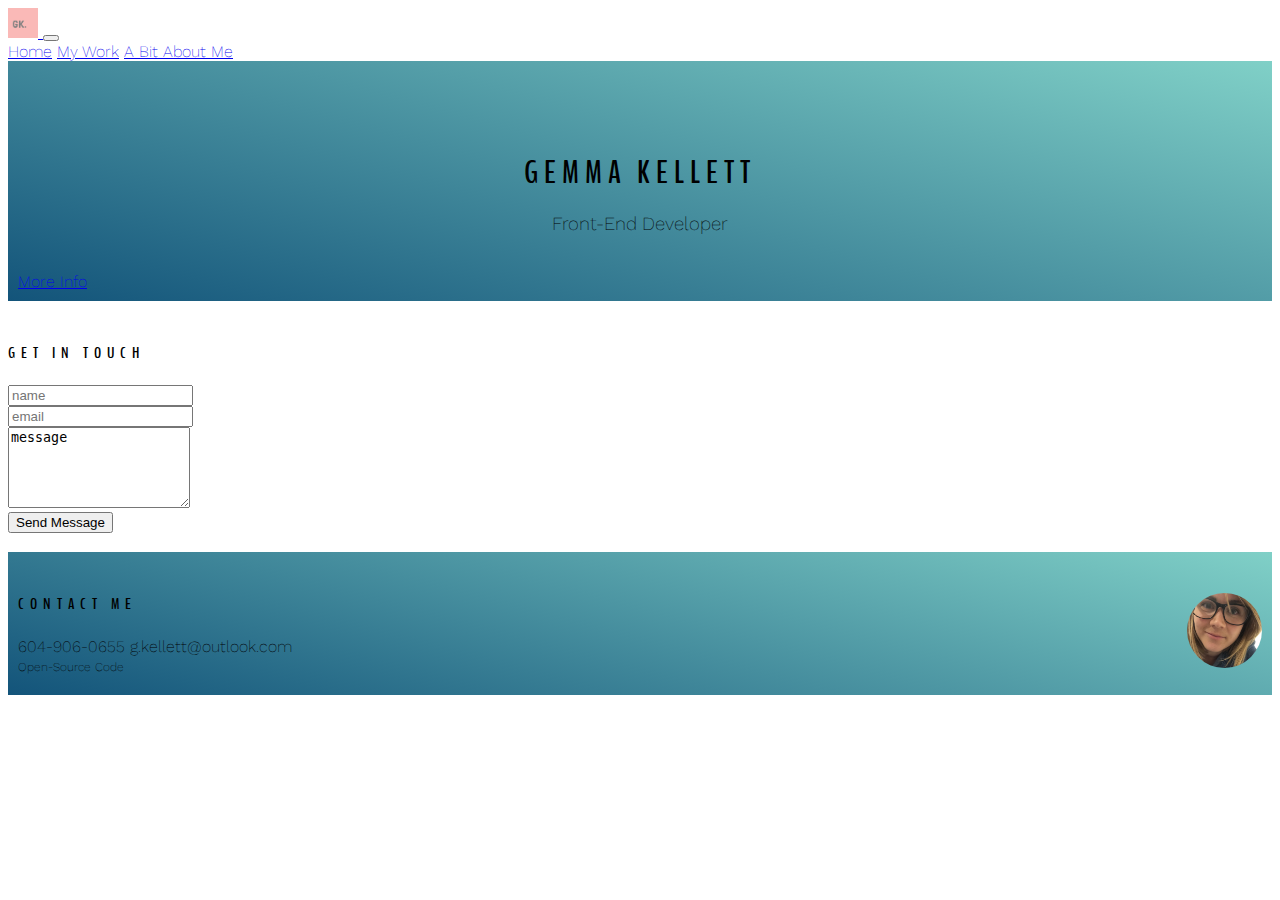
<file: contact.html>
<!DOCTYPE html>
<html lang="en">
  <head>
    <meta charset="UTF-8" />
    <meta http-equiv="X-UA-Compatible" content="IE=edge" />
    <meta name="viewport" content="width=device-width, initial-scale=1.0" />
    <title>My Work - Gemma Kellett</title>
    <link rel="stylesheet" href="src/style.css" />
    <link
      href="https://cdn.jsdelivr.net/npm/bootstrap@5.0.2/dist/css/bootstrap.min.css"
      rel="stylesheet"
      integrity="sha384-EVSTQN3/azprG1Anm3QDgpJLIm9Nao0Yz1ztcQTwFspd3yD65VohhpuuCOmLASjC"
      crossorigin="anonymous"
    />
    <link rel="preconnect" href="https://fonts.googleapis.com" />
    <link rel="preconnect" href="https://fonts.gstatic.com" crossorigin />
    <link
      href="https://fonts.googleapis.com/css2?family=BenchNine&family=Work+Sans:wght@200;400&display=swap"
      rel="stylesheet"
    />
    <script
      src="https://cdn.jsdelivr.net/npm/bootstrap@5.0.2/dist/js/bootstrap.bundle.min.js"
      integrity="sha384-MrcW6ZMFYlzcLA8Nl+NtUVF0sA7MsXsP1UyJoMp4YLEuNSfAP+JcXn/tWtIaxVXM"
      crossorigin="anonymous"
    ></script>
    <nav class="navbar fixed-top navbar-expand-lg navbar-light bg-light">
      <div class="container-fluid">
        <a class="navbar-brand" href="/">
          <img src="images/GK-logos.jpeg" alt="name logo" class="logo" />
        </a>
        <button
          class="navbar-toggler"
          type="button"
          data-bs-toggle="collapse"
          data-bs-target="#navbarNavAltMarkup"
          aria-controls="navbarNavAltMarkup"
          aria-expanded="false"
          aria-label="Toggle navigation"
        >
          <span class="navbar-toggler-icon"></span>
        </button>
        <div class="collapse navbar-collapse" id="navbarNavAltMarkup">
          <div class="navbar-nav">
            <a class="nav-link active" aria-current="page" href="/">Home</a>
            <a class="nav-link" href="/work.html">My Work</a>
            <a class="nav-link" href="/about.html">A Bit About Me</a>
          </div>
        </div>
      </div>
    </nav>
  </head>
  <body>
    <div class="hero">
      <div class="d-flex flex-row justify-content-evenly">

        <div class="d-flex flex-column">
          <h1>Gemma Kellett</h1>
          <h3>Front-End Developer</h3>
          <br />
          <a
            class="btn btn-outline-dark col-6 mx-auto"
            href="/about.html"
            role="button"
            >More Info</a
          >
        </div>
      </div>
    </div>
    <br />
<h4 class="text-center">Get in Touch</h4>
    <div class="container text-center">
      <div class="card p-5">
        <div class="row">
          <div class="col-md-12">
            <div class="row">
              <div class="col-md-6">
                <input type="text" placeholder="name" class="form-control" />
              </div>
              <div class="col-md-6">
                <input type="text" placeholder="email" class="form-control" />
              </div>
            </div>
            <div class="row mt-3">
              <div class="col-md-12">
                <textarea class="form-control textarea" rows="5">
message</textarea
                >
              </div>
            </div>
            <div class="send-button mt-4">
              <button class="btn btn-outline-dark col-4 mx-auto">
                Send Message
              </button>
            </div>
          </div>
        </div>
      </div>
    </div>
    <br />

    <footer>
      <div class="container" id="contact-me">
        <div class="row">
          <div class="col-sm-6">
            <img src="images/me.jpg" alt="photo of me" class="footer-image" />
          </div>
          <div class="col-sm-6">
            <div class="d-flex flex-column">
              <h4>Contact Me</h4>
              <a href="tel:6049060655" id="telephone-number">604-906-0655</a>
              <a href="mailto:g.kellett@outlook.com" id="email-address"
                >g.kellett@outlook.com</a
              >
            </div>
          </div>
        </div>
      </div>
      <a
        href="https://github.com/gkellett5/Portfolio"
        target="_blank"
        id="source-code"
        >Open-Source Code</a
      >
    </footer>
  </body>
</html>
</file>
<file: src/style.css>
:root {
  --heading-font-family: "BenchNine", sans-serif;
  --default-font-family: "Work Sans", sans-serif;
}

body {
  font-family: var(--default-font-family) !important;
  font-weight: 200 !important;
}
h1 {
  padding-top: 40px;
  margin: 0;
  text-transform: uppercase;
  font-family: var(--heading-font-family);
  letter-spacing: 6px;
  text-align: center;
}
h2 {
  font-size: 200px !important;
  font-family: var(--heading-font-family);
}
h3 {
  font-weight: 200 !important;
  text-align: center;
}
h4 {
  text-transform: uppercase;
  font-family: var(--heading-font-family);
  letter-spacing: 6px;
}
nav {
  font-family: var(--default-font-family);
}
footer {
  background: linear-gradient(15deg, #13547a 0%, #80d0c7 100%);
  padding: 20px 10px;
}

.hero {
  background: linear-gradient(15deg, #13547a 0%, #80d0c7 100%);
  padding: 50px 10px 10px;
}
.logo {
  max-width: 30px;
  opacity: 0.5;
  transition: all 2s ease-in-out;
}
.logo:hover {
  opacity: 1;
  transform: rotate(360deg);
}
.image {
  max-width: 300px;
  margin: 0 auto;
}
.about {
  border-radius: 20px;
  max-width: 150px;
}
.headshot {
  border-radius: 30px;
  max-width: 300px;
}
.footer-image {
  max-width: 75px;
  border-radius: 360px;
  float: right;
}
.work-info {
  margin: 20px;
}
.certificate {
  transition: all 0.2s ease-in-out;
}
.certificate:hover {
  transform: scale(2);
}
.certificate.c1:hover {
  transform-origin: left;
}
.certificate.c3:hover {
  transform-origin: right;
}
.project-code {
  font-size: 12px;
}

#email-address,
#telephone-number,
#link, #source-code {
  color: black;
  text-decoration: none;
}
#link {
  font-weight: 400;
}
#source-code {
  font-size: 12px;
}

@media (max-width: 694px) {
  h2 {
    display: none;
  }
}
@media (max-width: 576px) {
  footer {
    text-align: center;
  }

  .footer-image {
    display: none;
  }
  .certificate.c1:hover,
  .certificate.c2:hover,
  .certificate.c3:hover {
    transform: scale(1.5);
    transform-origin: center;
  }

  #email-address,
  #telephone-number {
    font-size: smaller;
  }
  #project {
    display: none !important;
  }
}

@media (max-width: 768px) {
  #project {
    transform: scale(0.8);
  }
}
@media (min-width: 1200px) {
  #project {
    transform: scale(1.2);
  }
}
</file>
